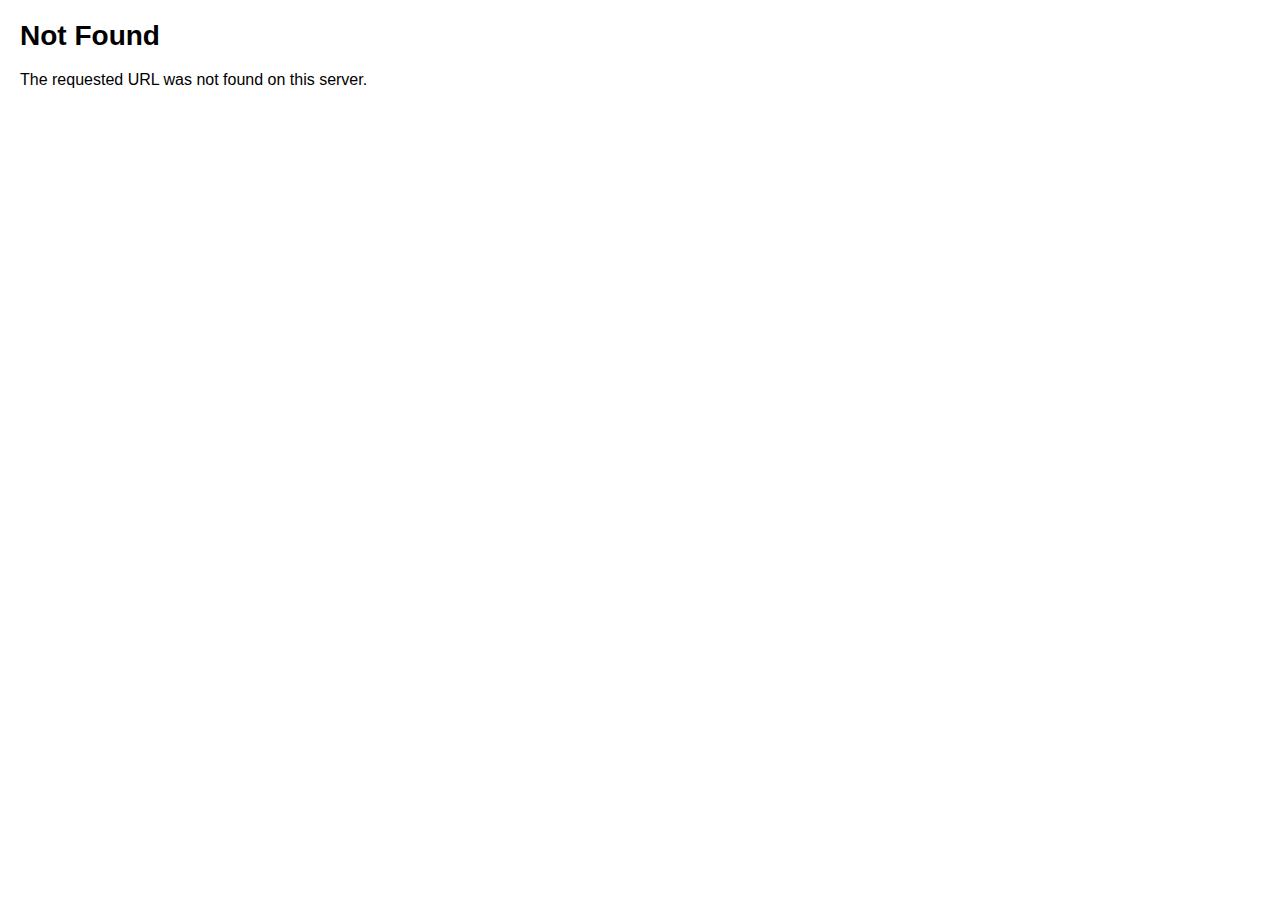
<file: assets/plugins/owl-carousel/assets/owl.video.play.html>
<!DOCTYPE HTML PUBLIC "-//IETF//DTD HTML 2.0//EN">
<html><head>
<title>404 Not Found</title>
<style>
    body {margin: 20px; font-family: helvetica, sans-serif; max-width: 800px;}
    .error {color: #e00;}
    pre {font-size: 16px;}
    h1 {font-size: 28px;}
</style>
</head><body>
<h1>Not Found</h1>
<p>The requested URL was not found on this server.</p>
</body></html>
</file>
